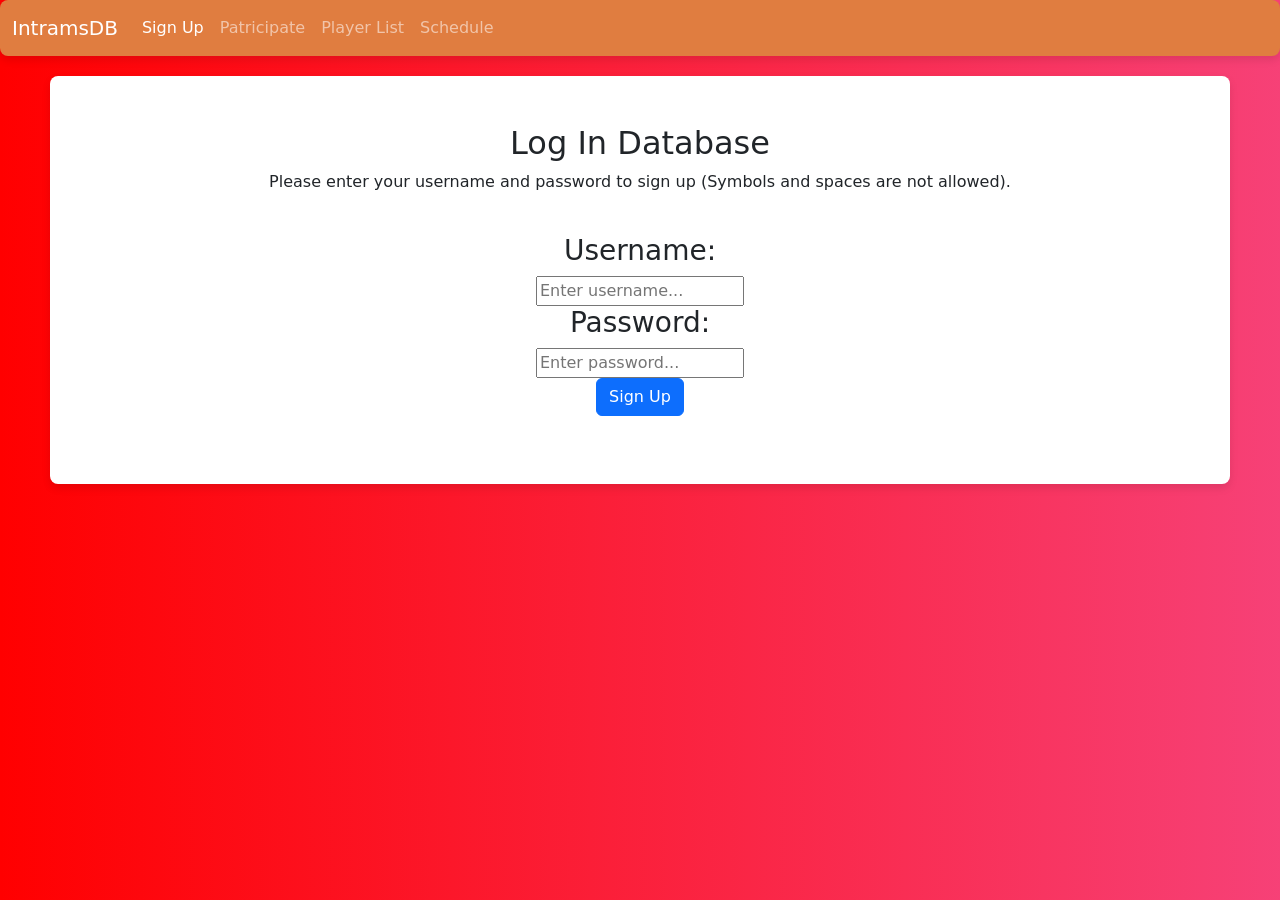
<file: index.html>
<!DOCTYPE html>
<html lang="en">
<head>
    <meta charset="UTF-8">
    <meta name="viewport" content="width=device-width, initial-scale=1.0">
    <link href="https://cdn.jsdelivr.net/npm/bootstrap@5.3.0-alpha1/dist/css/bootstrap.min.css" rel="stylesheet">
    <link rel="stylesheet" href="https://pyscript.net/releases/2024.3.1/core.css" />
    <link rel="stylesheet" href="https://cdnjs.cloudflare.com/ajax/libs/font-awesome/6.4.0/css/all.min.css">
    <script type="module" src="https://pyscript.net/releases/2024.3.1/core.js"></script>
    <link rel="stylesheet" type="text/css" href="style.css">
    <title>Intrams</title>
    <style>
    </style>

</head>
<body class="blue-theme">
    <div class="nav">
    <nav class="navbar navbar-expand-lg navbar-dark">
        <div class="container">
            <a class="navbar-brand" href="index.html">IntramsDB</a>
            <button class="navbar-toggler" type="button" data-bs-toggle="collapse" data-bs-target="#navbarNav">
                <span class="navbar-toggler-icon"></span>
            </button>
            <div class="collapse navbar-collapse" id="navbarNav">
                <ul class="navbar-nav ms-auto">
                    <li class="nav-item">
                        <a class="nav-link active" href="index.html">Sign Up</a>
                    </li>
                    <li class="nav-item">
                        <a class="nav-link" aria-current="page" href="team.html">Patricipate</a>
                    </li>
                    <li class="nav-item">
                        <a class="nav-link" href="list.html">Player List</a>
                    </li>
                    <li class="nav-item">
                        <a class="nav-link" href="sched.html">Schedule</a>
                    </li>
                </ul>
            </div>
        </div>
    </nav>
    </div>

    <div class="box">
    <div class="container-fluid py-5">
    <div class="ss">
    <h2>Log In Database</h2>
    <p>Please enter your username and password to sign up (Symbols and spaces are not allowed).</p><br>
    <h3>Username:</h3>
    <input type="text" id="me" placeholder="Enter username..."><br>
    <h3>Password:</h3>
    <input type="text" id="pw" placeholder="Enter password..."><br>
    <button class="btn btn-primary" py-click="reveal()">Sign Up</button>
    <p id="veri"></p>
    </div>
    </div>
    </div>

    <script src="https://cdn.jsdelivr.net/npm/bootstrap@5.3.0-alpha1/dist/js/bootstrap.bundle.min.js"></script>
    <script type="py" src="main1.py"></script>
</body>
</html>
</file>
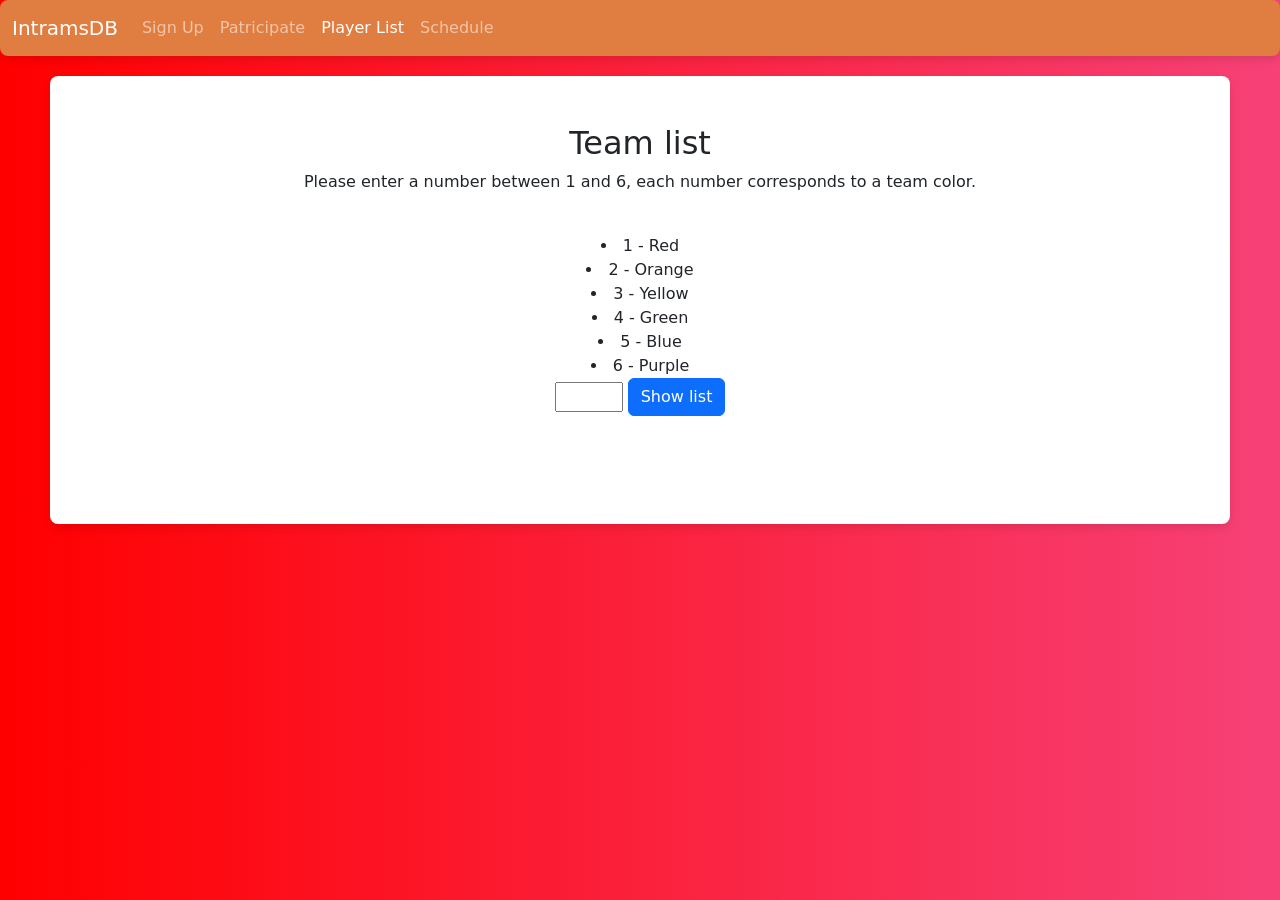
<file: list.html>
<!DOCTYPE html>
<html lang="en">
<head>
    <meta charset="UTF-8">
    <meta name="viewport" content="width=device-width, initial-scale=1.0">
    <link href="https://cdn.jsdelivr.net/npm/bootstrap@5.3.0-alpha1/dist/css/bootstrap.min.css" rel="stylesheet">
    <link rel="stylesheet" href="https://pyscript.net/releases/2024.3.1/core.css" />
    <link rel="stylesheet" href="https://cdnjs.cloudflare.com/ajax/libs/font-awesome/6.4.0/css/all.min.css">
    <script type="module" src="https://pyscript.net/releases/2024.3.1/core.js"></script>
    <link rel="stylesheet" type="text/css" href="style.css">
    <title>IntramsDB</title>
    <style>
    </style>

</head>
<body class="blue-theme">
    <div class="nav">
    <nav class="navbar navbar-expand-lg navbar-dark">
        <div class="container">
            <a class="navbar-brand" href="index.html">IntramsDB</a>
            <button class="navbar-toggler" type="button" data-bs-toggle="collapse" data-bs-target="#navbarNav">
                <span class="navbar-toggler-icon"></span>
            </button>
            <div class="collapse navbar-collapse" id="navbarNav">
                <ul class="navbar-nav ms-auto">
                    <li class="nav-item">
                        <a class="nav-link" href="index.html">Sign Up</a>
                    </li>
                    <li class="nav-item">
                        <a class="nav-link" aria-current="page" href="team.html">Patricipate</a>
                    </li>
                    <li class="nav-item">
                        <a class="nav-link active" href="list.html">Player List</a>
                    </li>
                    <li class="nav-item">
                        <a class="nav-link" href="sched.html">Schedule</a>
                    </li>
                </ul>
            </div>
        </div>
    </nav>
    </div>

    <div class="box">
    <div class="container-fluid py-5">
    <div class="ss">
    
    <h2>Team list</h2>
    <p>Please enter a number between 1 and 6, each number corresponds to a team color.</p><br>
    <list>
        <li>1 - Red</li>
        <li>2 - Orange</li>
        <li>3 - Yellow</li>
        <li>4 - Green</li>
        <li>5 - Blue</li>
        <li>6 - Purple</li>
    </list>
    <input type="number" id="me" min="1" max="6">
    <button class="btn btn-primary" py-click="ply()">Show list</button>
    <p id="eep"></p><br>
    <p id="nuhuh"></p>
    </div>
    </div>
    </div>

    <script src="https://cdn.jsdelivr.net/npm/bootstrap@5.3.0-alpha1/dist/js/bootstrap.bundle.min.js"></script>
    <script type="py" src="main2.py"></script>
</body>
</html>
</file>
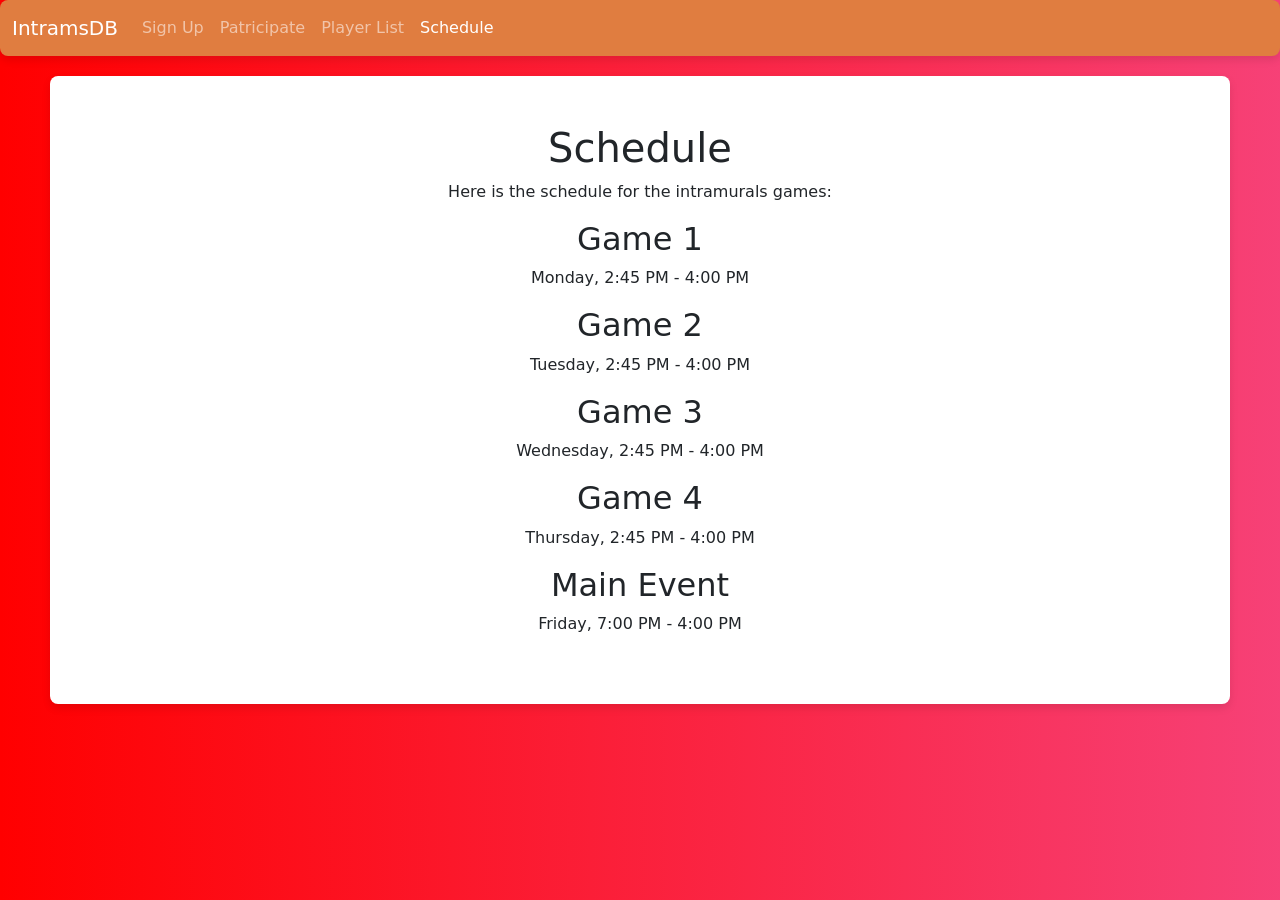
<file: sched.html>
<!DOCTYPE html>
<html lang="en">
<head>
    <meta charset="UTF-8">
    <meta name="viewport" content="width=device-width, initial-scale=1.0">
    <link href="https://cdn.jsdelivr.net/npm/bootstrap@5.3.0-alpha1/dist/css/bootstrap.min.css" rel="stylesheet">
    <link rel="stylesheet" href="https://pyscript.net/releases/2024.3.1/core.css" />
    <link rel="stylesheet" href="https://cdnjs.cloudflare.com/ajax/libs/font-awesome/6.4.0/css/all.min.css">
    <script type="module" src="https://pyscript.net/releases/2024.3.1/core.js"></script>
    <link rel="stylesheet" type="text/css" href="style.css">
    <title>IntramsDB</title>
    <style>
    </style>

</head>
<body class="blue-theme">
    <div class="nav">
    <nav class="navbar navbar-expand-lg navbar-dark">
        <div class="container">
            <a class="navbar-brand" href="index.html">IntramsDB</a>
            <button class="navbar-toggler" type="button" data-bs-toggle="collapse" data-bs-target="#navbarNav">
                <span class="navbar-toggler-icon"></span>
            </button>
            <div class="collapse navbar-collapse" id="navbarNav">
                <ul class="navbar-nav ms-auto">
                    <li class="nav-item">
                        <a class="nav-link" href="index.html">Sign Up</a>
                    </li>
                    <li class="nav-item">
                        <a class="nav-link" aria-current="page" href="team.html">Patricipate</a>
                    </li>
                    <li class="nav-item">
                        <a class="nav-link" href="list.html">Player List</a>
                    </li>
                    <li class="nav-item">
                        <a class="nav-link active" href="sched.html">Schedule</a>
                    </li>
                </ul>
            </div>
        </div>
    </nav>
    </div>

    <div class="box">
    <div class="container-fluid py-5">
    <div class="ss">
    
    <h1>Schedule</h1>
    <p>Here is the schedule for the intramurals games:</p>
    <h2>Game 1</h2>
    <p>Monday, 2:45 PM - 4:00 PM</p>
    <h2>Game 2</h2>
    <p>Tuesday, 2:45 PM - 4:00 PM</p>
    <h2>Game 3</h2>
    <p>Wednesday, 2:45 PM - 4:00 PM</p>
    <h2>Game 4</h2>
    <p>Thursday, 2:45 PM - 4:00 PM</p>
    <h2>Main Event</h2>
    <p>Friday, 7:00 PM - 4:00 PM</p>
    
    </div>
    </div>
    </div>

    <script src="https://cdn.jsdelivr.net/npm/bootstrap@5.3.0-alpha1/dist/js/bootstrap.bundle.min.js"></script>
    <script type="py" src="main1.py"></script>
</body>
</html>
</file>
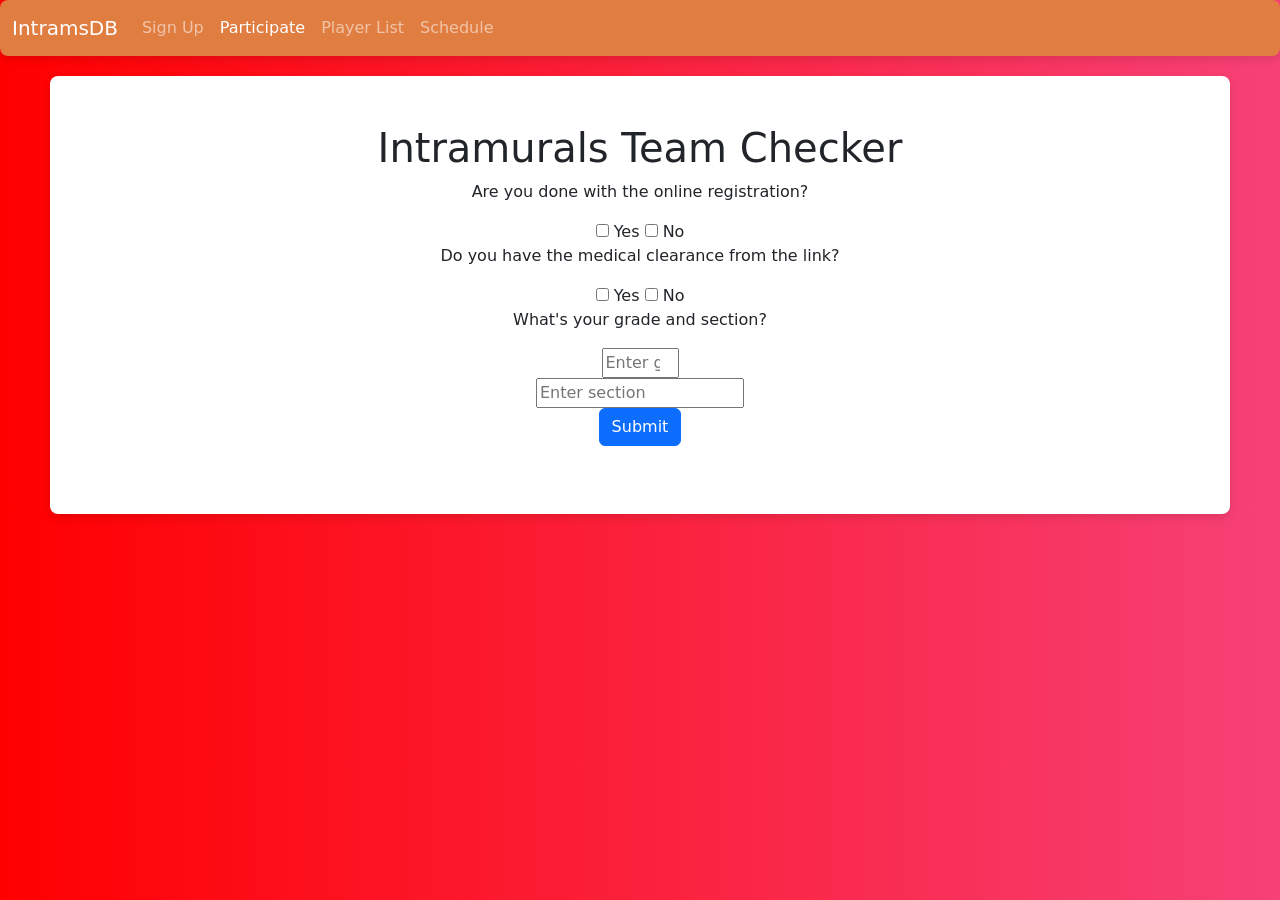
<file: team.html>
<!DOCTYPE html>
<html lang="en">
<head>
    <meta charset="UTF-8">
    <meta name="viewport" content="width=device-width, initial-scale=1.0">
    <link href="https://cdn.jsdelivr.net/npm/bootstrap@5.3.0-alpha1/dist/css/bootstrap.min.css" rel="stylesheet">
    <link rel="stylesheet" href="https://pyscript.net/releases/2024.3.1/core.css" />
    <link rel="stylesheet" href="https://cdnjs.cloudflare.com/ajax/libs/font-awesome/6.4.0/css/all.min.css">
    <script type="module" src="https://pyscript.net/releases/2024.3.1/core.js"></script>
    <link rel="stylesheet" type="text/css" href="style.css">
    <title>IntramsDB</title>
    <style>
    </style>

</head>
<body class="blue-theme">
    <div class="nav">
    <nav class="navbar navbar-expand-lg navbar-dark">
        <div class="container">
            <a class="navbar-brand" href="index.html">IntramsDB</a>
            <button class="navbar-toggler" type="button" data-bs-toggle="collapse" data-bs-target="#navbarNav">
                <span class="navbar-toggler-icon"></span>
            </button>
            <div class="collapse navbar-collapse" id="navbarNav">
                <ul class="navbar-nav ms-auto">
                    <li class="nav-item">
                        <a class="nav-link" href="index.html">Sign Up</a>
                    </li>
                    <li class="nav-item">
                        <a class="nav-link active" aria-current="page" href="team.html">Participate</a>
                    </li>
                    <li class="nav-item">
                        <a class="nav-link" href="list.html">Player List</a>
                    </li>
                    <li class="nav-item">
                        <a class="nav-link" href="sched.html">Schedule</a>
                    </li>
                </ul>
            </div>
        </div>
    </nav>
    </div>

    <div class="box">
    <div class="container-fluid py-5">
    <div class="ss">
       <h1>Intramurals Team Checker</h1>

    <label>
        <p>Are you done with the online registration?</p>
        <input type="checkbox" name="registered" id="pw" value="1"> Yes
        <input type="checkbox" name="registered" id="pw" value="0"> No
    </label>

    <br>

    <label>
        <p>Do you have the medical clearance from the link?</p>
        <input type="checkbox" name="medical check" id="me" value="1"> Yes
        <input type="checkbox" name="medical check" id="me" value="0"> No
    </label>

    <br>

    <p>What's your grade and section?</p>
    <label>
        <input type="number" name="grade" id="gr" min="7" max="10" placeholder="Enter grade"> 
    </label>

    <br>

    <label>
        <input type="text" name="section" id="sc" placeholder="Enter section"> 
    </label>

    <br>

    <button class="btn btn-primary" py-click="allow()">Submit</button>
    <p id="ver"></p>
    </div>
    </div>
    </div>

    <script src="https://cdn.jsdelivr.net/npm/bootstrap@5.3.0-alpha1/dist/js/bootstrap.bundle.min.js"></script>
    <script type="py" src="main3.py"></script>
</body>
</html>
</file>
<file: style.css>
body{
    background-color: rgb(235, 135, 135);
    align-items: center;
    background-image: url(bg.png);
    background-position: fixed;
    background: linear-gradient(
            270deg,
            red,
            orange,
            yellow,
            green,
            blue,
            indigo,
            violet,
            red
        );
    background-size: 1400% 1400%;

        /* Animation */
    animation: rainbow 15s ease infinite;
}

@keyframes rainbow {
    0% { background-position: 0% 50%; }
    50% { background-position: 100% 50%; }
    100% { background-position: 0% 50%; }
}

.box{
    background-color: white;
    align-items: center;
    margin-left: 50px;
    margin-right: 50px;
    margin-top: 20px;
    padding: 0px;
	border: 1px solid #ce93d8 rgba(0, 0, 0, 0.1);
	border-radius: 8px;
	box-shadow: 0 4px 8px rgba(0, 0, 0, 0.1);

}
.nav{
    background-color: rgb(224, 125, 64);
    padding: 0px;
	border: 1px solid #ce93d8 rgba(0, 0, 0, 0.1);
	border-radius: 8px;
	box-shadow: 0 4px 8px rgba(0, 0, 0, 0.1);
}
.ss{
    text-align: center;
    margin-bottom: 20px;
}
.boxini{
    background-color: rgb(222, 176, 176);
    align-items: center;
    margin-left: 25px;
    margin-right: 25px;
    margin-top: 20px;
    padding: 0px;
    border: 1px solid #ce93d8 rgba(0, 0, 0, 0.1);
    border-radius: 8px;
    box-shadow: 0 4px 8px rgba(0, 0, 0, 0.1);
    text-align: center;
}
.box2{
    background-color: white;
    align-items: center;
    margin-left: 200px;
    margin-right: 200px;
    margin-top: 20px;
    padding: 0px;
    border: 1px solid #ce93d8 rgba(0, 0, 0, 0.1);
    border-radius: 8px;
    box-shadow: 0 4px 8px rgba(0, 0, 0, 0.1);

}
</file>
